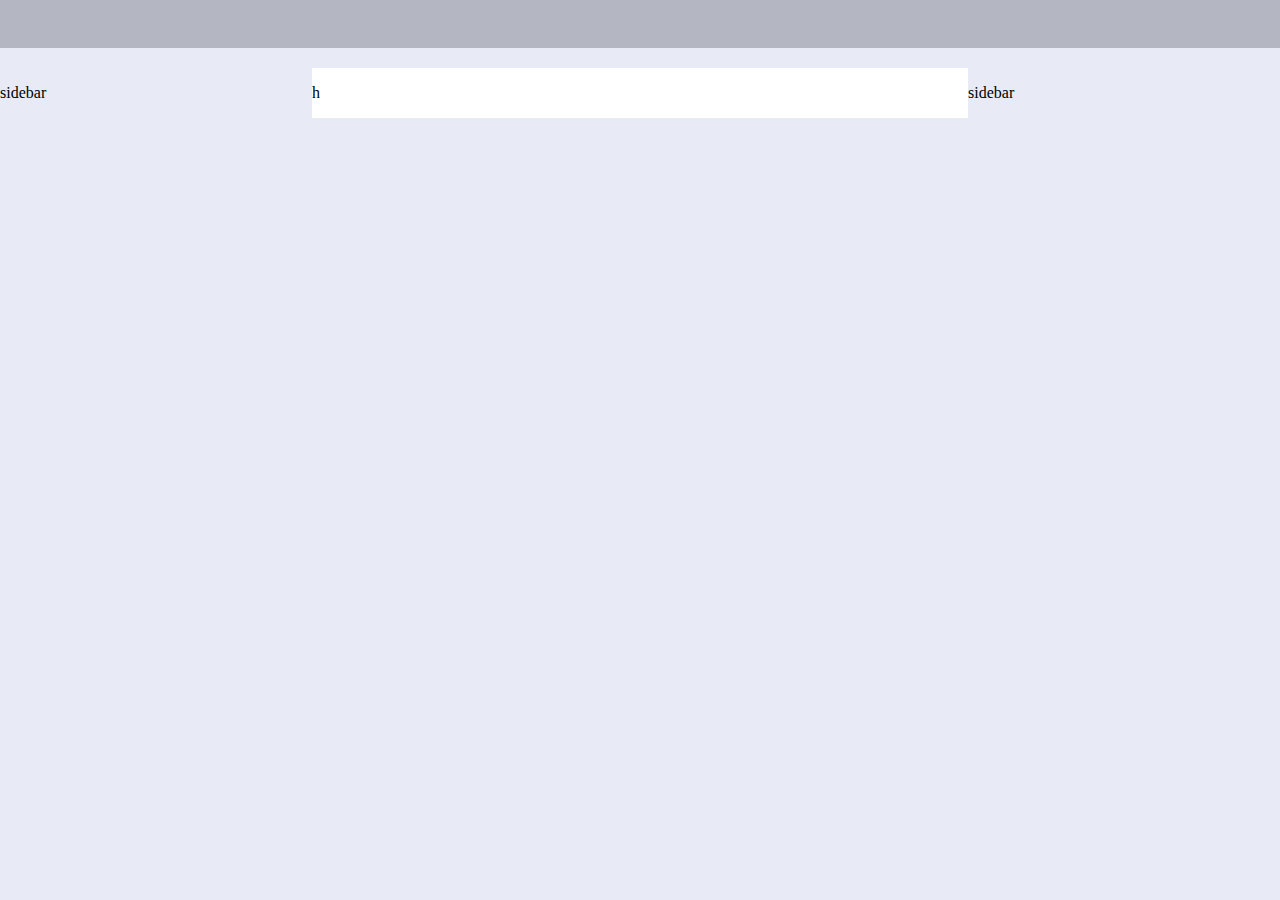
<file: real_story/stories/templates/stories/test.html>
<!DOCTYPE html>
<html lang="en">
<head>
    <meta charset="UTF-8">
    <title>Title</title>
    <style type="text/css">
        body {
            background-color: #e8eaf6;
            padding: 0;
            margin: 0;
        }

        .banner_header {
            width: 100%;
            height: 48px;
            background-color: #b4b7c1;
            position: fixed;
            z-index: 1;
        }

        .container {
            overflow: hidden;
            padding: 68px 312px;
        }

        .middle_pane {
            background-color: white;
            width: 100%;
            height: 100%;
            float: left;
        }

        .left_pane {
            width: 312px;
            height: 100%;
            float: left;
            margin-left: -100%;
            position: relative;
            left: -312px;
        }

        .right_pane {
            width: 312px;
            height: 100%;
            margin-left: -312px;
            float: left;
            position: relative;
            right: -312px;
        }

    </style>
</head>
<body>
<div class="banner_header"></div>
<div class="container">
    <div class="middle_pane">
        <p>h</p>
    </div>
    <div class="left_pane">
        <p>sidebar</p>
    </div>
    <div class="right_pane">
        <p>sidebar</p>
    </div>
</div>
</body>
</html>
</file>
